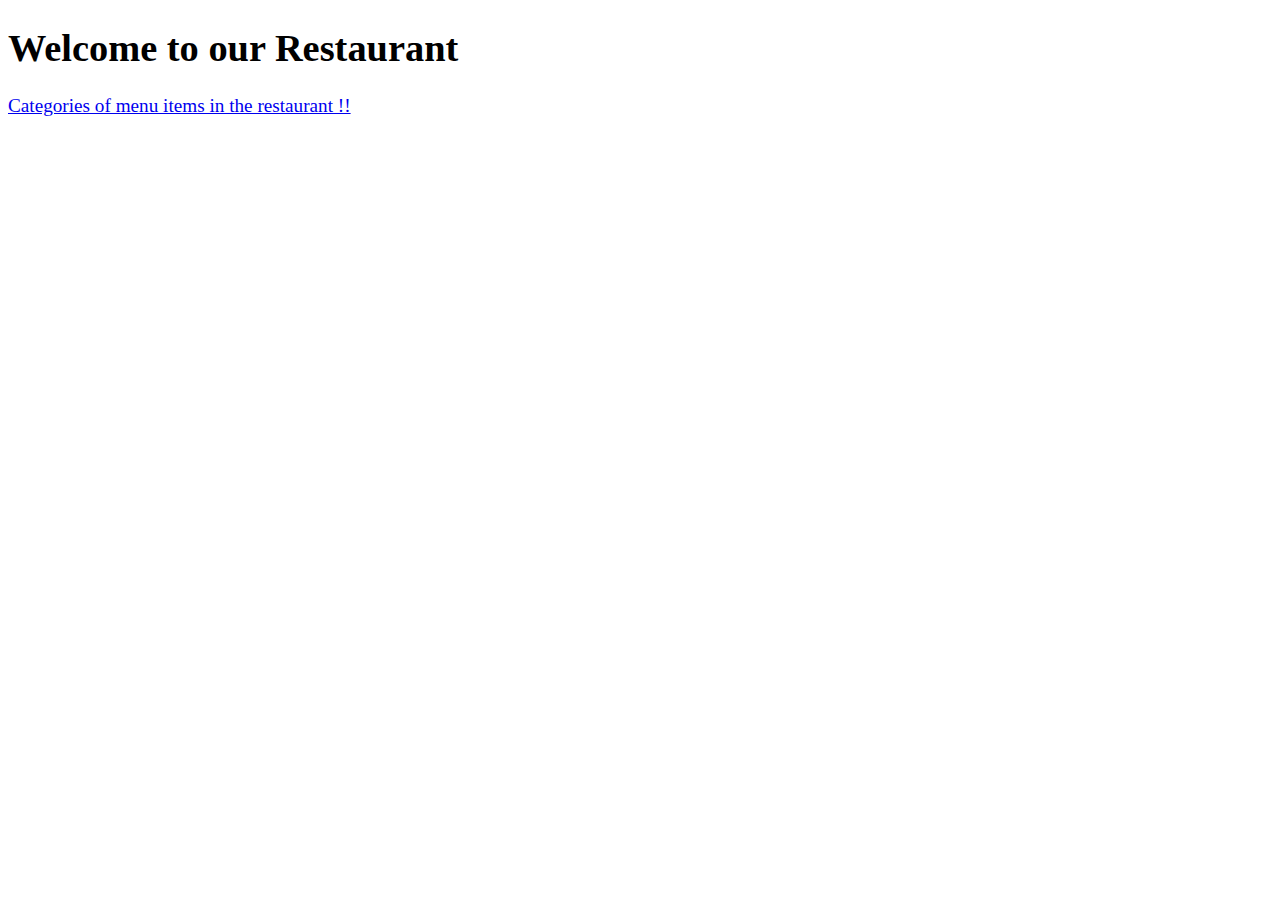
<file: index.html>
<!DOCTYPE html>
<html ng-app="MenuApp">
  <head>
    <meta charset="utf-8">
    <link rel="stylesheet" href="css/styles.css">
    <title>Welcome to MenuApp</title>
  </head>
  <body>
    <ui-view></ui-view>

    <!-- Libraries (angular, angular-ui-router)-->
    <script src="lib/angular.min.js"></script>
    <script src="lib/angular-ui-router.min.js"></script>

    <!-- Modules (data,menuapp) -->
    <script src="src/menuapp/data.module.js"></script>
    <script src="src/menuapp/menuapp.module.js"></script>

    <!-- Routes -->
    <script src="src/routes.js"></script>

    <!-- 'MenuApp' module artifacts (categories.component,categories.controller, items.component,items.controller, menudata.service) -->
    <script src="src/menuapp/categories.component.js"></script>
    <script src="src/menuapp/categories.controller.js"></script>
    <script src="src/menuapp/menudata.service.js"></script>
    <script src="src/menuapp/items.component.js"></script>
    <script src="src/menuapp/items.controller.js"></script>

  </body>
</html>
</file>
<file: css/styles.css>
body {
  font-size: 1.2em;
}

.error {
  color: red;
  font-weight: bold;
  display: none;
}

li[ui-sref]:hover {
  display: inline-block;
  cursor: pointer;
  border: solid #2e6da4 2px;
  border-radius: 5px;
  background-color: #337ab7;
  color: white;
  padding-left: 5px;
  padding-right: 5px;
  zoom: 150%
}

.shortName_name {
  border: solid #2e6da4 2px;
  border-radius: 5px;
  background-color: #337ab7;
  color: white;
  padding-left: 5px;
  padding-right: 5px;
}
</file>
